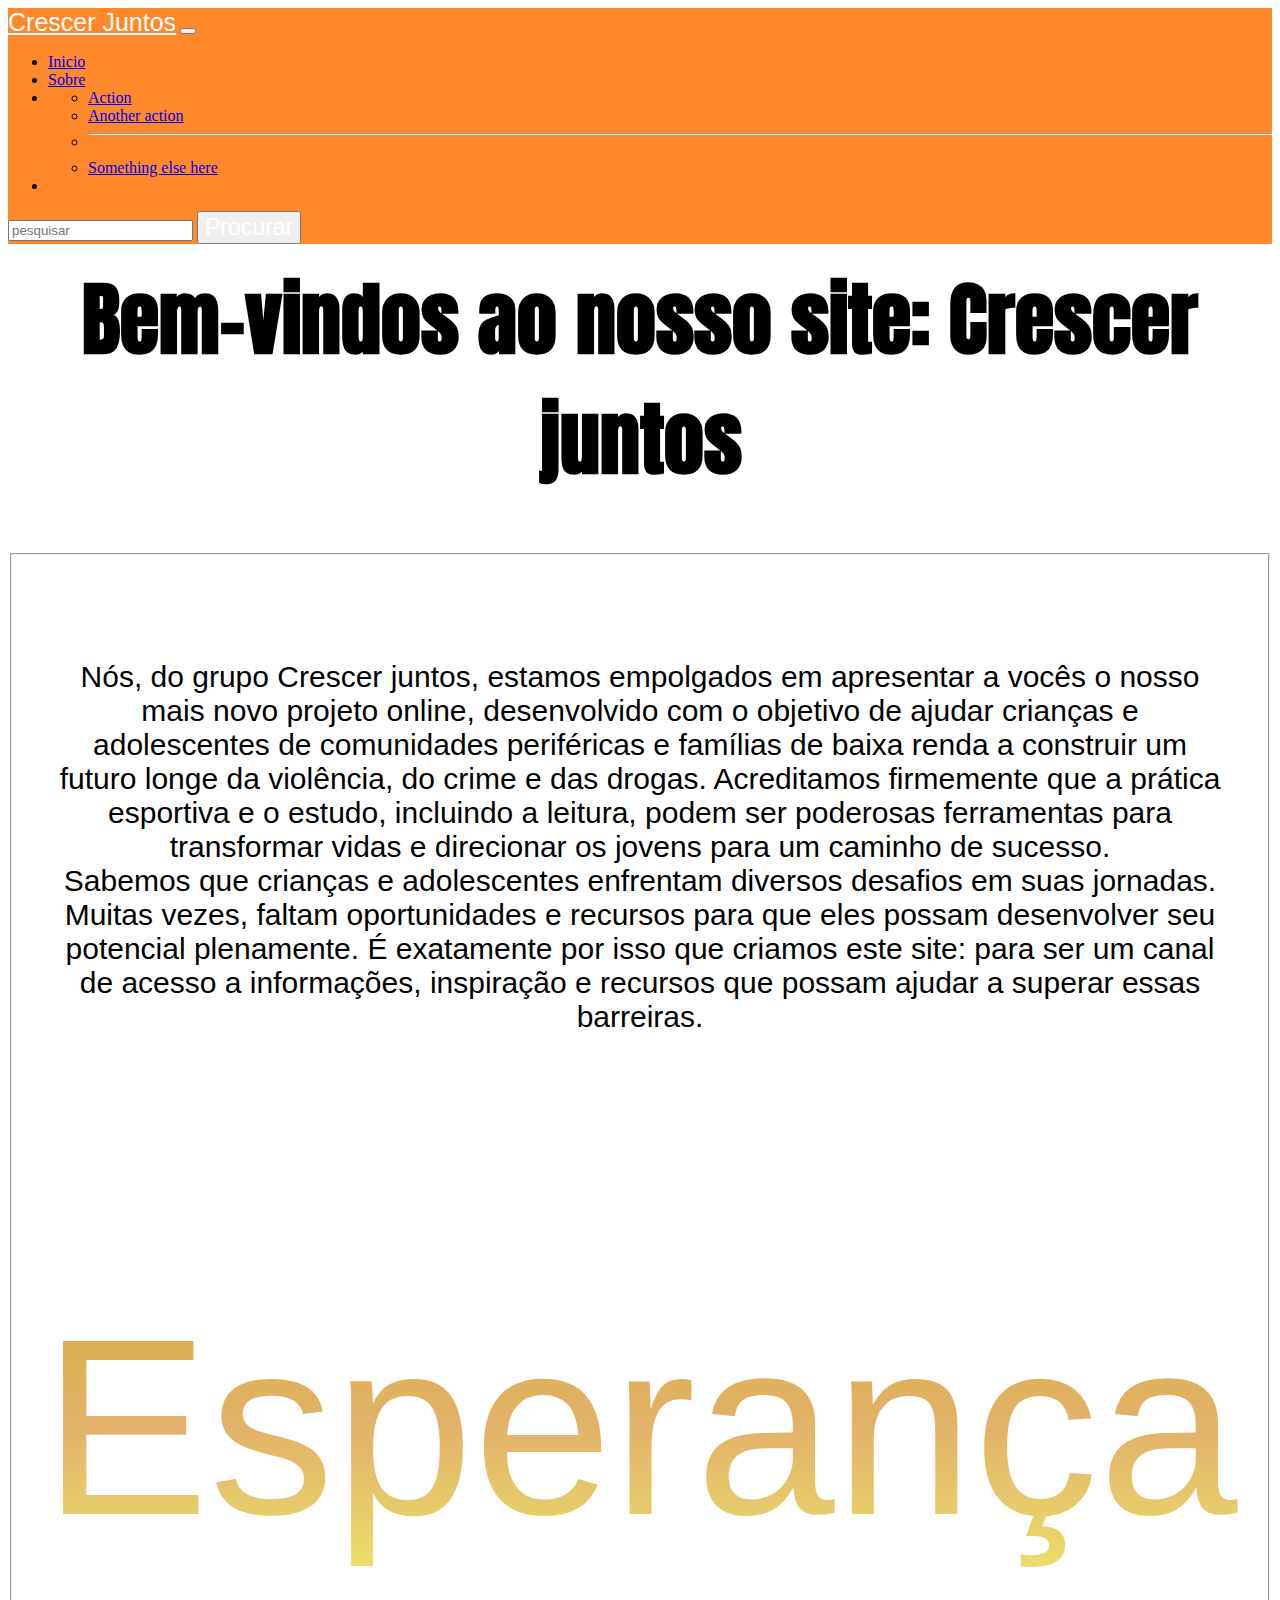
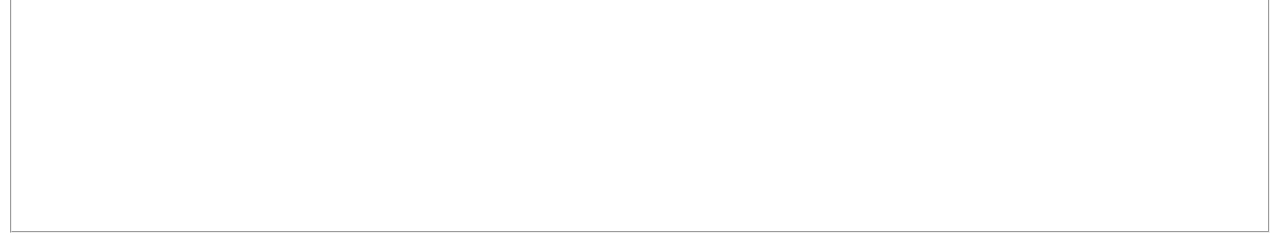
<file: sobre.html>
<!DOCTYPE html>
<html lang="en">

<head>
    <meta charset="UTF-8">
    <meta name="viewport" content="width=device-width, initial-scale=1.0">
    <link href="https://cdn.jsdelivr.net/npm/bootstrap@5.3.0/dist/css/bootstrap.min.css" rel="stylesheet"
        integrity="sha384-9ndCyUaIbzAi2FUVXJi0CjmCapSmO7SnpJef0486qhLnuZ2cdeRhO02iuK6FUUVM" crossorigin="anonymous">
    <link rel="stylesheet" href="style.css">
    <script src="https://cdn.jsdelivr.net/npm/bootstrap@5.3.0/dist/js/bootstrap.bundle.min.js"
        integrity="sha384-geWF76RCwLtnZ8qwWowPQNguL3RmwHVBC9FhGdlKrxdiJJigb/j/68SIy3Te4Bkz"
        crossorigin="anonymous"></script>
    <link rel="preconnect" href="https://fonts.googleapis.com">
    <link rel="preconnect" href="https://fonts.gstatic.com" crossorigin>
    <link href="https://fonts.googleapis.com/css2?family=Anton&display=swap" rel="stylesheet">
    <title>Crescer Juntos</title>
</head>

<body>

    <nav class="navbar navbar-expand-lg bg-body-tertiary">
        <div class="container-fluid">
            <a class="navbar-brand" href="#">Crescer Juntos</a>
            <button class="navbar-toggler" type="button" data-bs-toggle="collapse" data-bs-target="#navbarScroll"
                aria-controls="navbarScroll" aria-expanded="false" aria-label="Toggle navigation">
                <span class="navbar-toggler-icon"></span>
            </button>
            <div class="collapse navbar-collapse" id="navbarScroll">
                <ul class="navbar-nav me-auto my-2 my-lg-0 navbar-nav-scroll" style="--bs-scroll-height: 100px;">
                    <li class="nav-item">
                        <a class="nav-link active" aria-current="page" href="index.html">Inicio</a>
                    </li>
                    <li class="nav-item">
                        <a class="nav-link" href="#">Sobre</a>
                    </li>
                    <li class="nav-item dropdown">

                        <ul class="dropdown-menu">
                            <li><a class="dropdown-item" href="#">Action</a></li>
                            <li><a class="dropdown-item" href="#">Another action</a></li>
                            <li>
                                <hr class="dropdown-divider">
                            </li>
                            <li><a class="dropdown-item" href="#">Something else here</a></li>
                        </ul>
                    </li>
                    <li class="nav-item">
                        <a class="nav-link disabled"></a>
                    </li>
                </ul>
                <form class="d-flex" role="pesquisar">
                    <input class="form-control me-2" type="pesquisar" placeholder="pesquisar" aria-label="pesquisar">
                    <button class="btn btn-outline-success" type="submit">Procurar</button>
                </form>
            </div>
        </div>
    </nav>

    <h1 class="web-sobre-titulo">Bem-vindos ao nosso site: Crescer juntos</h1>


    <fieldset>
    <p class="web-sobre-paragrafo">

    Nós, do grupo Crescer juntos, estamos empolgados em apresentar a vocês o nosso mais novo projeto online, desenvolvido com o objetivo de ajudar crianças e adolescentes de comunidades periféricas e famílias de baixa renda a construir um futuro longe da violência, do crime e das drogas. Acreditamos firmemente que a prática esportiva e o estudo, incluindo a leitura, podem ser poderosas ferramentas para transformar vidas e direcionar os jovens para um caminho de sucesso.<br>
        
        Sabemos que crianças e adolescentes enfrentam diversos desafios em suas jornadas. Muitas vezes, faltam oportunidades e recursos para que eles possam desenvolver seu potencial plenamente. É exatamente por isso que criamos este site: para ser um canal de acesso a informações, inspiração e recursos que possam ajudar a superar essas barreiras.<br>
        
       </p>
   
<p class="web-sobre-paragrafo-2">Esperança</p>

        </body>
</file>
<file: style.css>
.bg-body-tertiary {
    --bs-bg-opacity: 1;
    background-color: #FF882B !important;
}

.btn-outline-success {
    --bs-btn-color: rgb(14, 14, 14);
    --bs-btn-border-color: rgb(14, 14, 14);
    --bs-btn-hover-color: #fff;
    --bs-btn-hover-bg: rgb(14, 14, 14);
    --bs-btn-hover-border-color: rgb(14, 14, 14);
    --bs-btn-focus-shadow-rgb: 25, 135, 84;
    --bs-btn-active-color: #fff;
    --bs-btn-active-bg: rgb(14, 14, 14);
    --bs-btn-active-border-color: rgb(14, 14, 14);
    --bs-btn-active-shadow: inset 0 3px 5px rgba(0, 0, 0, 0.125);
    --bs-btn-disabled-color: rgb(14, 14, 14);
    --bs-btn-disabled-bg: transparent;
    --bs-btn-disabled-border-color: rgb(14, 14, 14);
    --bs-gradient: none;
    color: #fff;
    font-size: 23px;
}

.navbar-brand {
    color: #fff;
    font-family: 'Franklin Gothic Medium', 'Arial Narrow', Arial, sans-serif;
    font-size: 25px;
}

.preto {
    width: 50%;
    height: 1500px;
    background: #FF882B;
    background-image: linear-gradient(to left, #FF882B, #f89142, #fa9d56);

}

h1 {
    color: #fff;
    font-family: 'Anton', sans-serif;
    text-align: center;
    font-size: 80px;
}
h2{color: black;
font-family: 'Anton', sans-serif;
text-align: center;
font-size: 80px;
}
.duastela {
    display: flex;
    justify-content: center;
    align-items: center;
}

.preto,
.branco {
    width: 50%;
    height: 1200px;
}

.preto {
    background: #FF882B;
    background-image: linear-gradient(to left, #FF882B, #f89142, #fa9d56);
}
.branco{
    background: #FF882B;
    background-image: linear-gradient(to left, #fdfdfd, #c7c5c4, #acabaa);
}
.p1,
.p2 {
        color: black;
        font-size: 25px;
        font-family: 'Anton', sans-serif;
        margin: 25px;
        margin-top: 8px;
      }
      
      @media (max-width: 768px) {
        .p2 {
          font-size: 20px;
        }
      }
      
      @media (max-width: 576px) {
        .p2 {
          font-size: 16px;
        }
      }


.img-preto,
.img-preto2 {
    display: block;
    margin: 0 auto;
}

.conteudo {
    width: 100%;
    height: 1300px;
    background-image: linear-gradient(to left, #000000, #0f0b0b, #0c0907);



}


.mot-baixar {
    margin-top: 0px;
    font-size: 80px;
    font-family: 'Roboto', sans-serif;
    text-align: center;
    color: #000000;

}



.quadro1{
    height: 350px;
    width: 400px;
    background-color: #fff;
    margin-left: 300px;
    border-radius: 10px;
    margin-top: 50px;
    display: inline-block;

}

.quadro2 {
    height: 350px;
    width: 400px;
    background-color: #fff;
    margin-left: 30px;
    border-radius: 10px;
    margin-top: 50px;
    margin-right: 10px;
    display: inline-block;
}

.quadro3 {
    height: 350px;
    width: 400px;
    background-color: #fff;
    margin-left: 30px;
    border-radius: 10px;
    margin-top: 50px;
    margin-right: 10px;
    display: inline-block;
}

.tex-cont {
    font-family: 'Roboto', sans-serif;
    color: #fff;
    font-size: 40px;
    margin: 20px;
    margin-top: 100px;
}

.imga-card {
    width: 400px;
    height: 350px;
    border-radius: 10px;
    display: inline;

}


.tres-pilares {
    display: flex;
    flex-direction: column;
    align-items: center;
}

.tres-pilares img {
    margin-bottom: 10px;
    max-width: 100%;
}

.primeiro-tema{
    
    display: inline;
    width: 100%;
    height: 1000px;
}
.titulo-oq-oferece{
    margin-top: 0px;
    font-size: 80px;
    font-family: 'Roboto', sans-serif;
    text-align: center;
    color: #000000;
}
footer {
    background-color: #f2f2f2;
    padding: 20px;
  }
  
  .rodape-container {
    display: flex;
    justify-content: space-between;
    align-items: center;
  }
  
  .redes-sociais {
    list-style: none;
    display: flex;
    gap: 10px;
  }
  
  .redes-sociais li {
    color: #888888;
    font-size: 20px;
  }
  
  .redes-sociais li a {
    color: #888888;
    text-decoration: none;
  }
  
  .redes-sociais li a:hover {
    color: #333333;
  }

  .web-sobre-titulo{
    color: #000000;
    margin-top: 15px;
  }

  .web-sobre-paragrafo{
    text-align: center;
    margin-left: 30px;
    margin-right: 30px;
    margin-top: 100px;
    font-family: 'Lucida Sans', 'Lucida Sans Regular', 'Lucida Grande', 'Lucida Sans Unicode', Geneva, Verdana, sans-serif;
    font-size: 30px;
    

  }
  .web-sobre-paragrafo-2{
    font-size: 250px;
    font-family: 'Franklin Gothic Medium', 'Arial Narrow', Arial, sans-serif;
    text-align: center;
    background-image: linear-gradient(to bottom, rgb(214, 174, 65), rgb(226, 178, 106), rgb(235, 222, 107));
    background-clip: text;
    -webkit-background-clip: text;
    -webkit-text-fill-color: transparent;
  }
</file>
